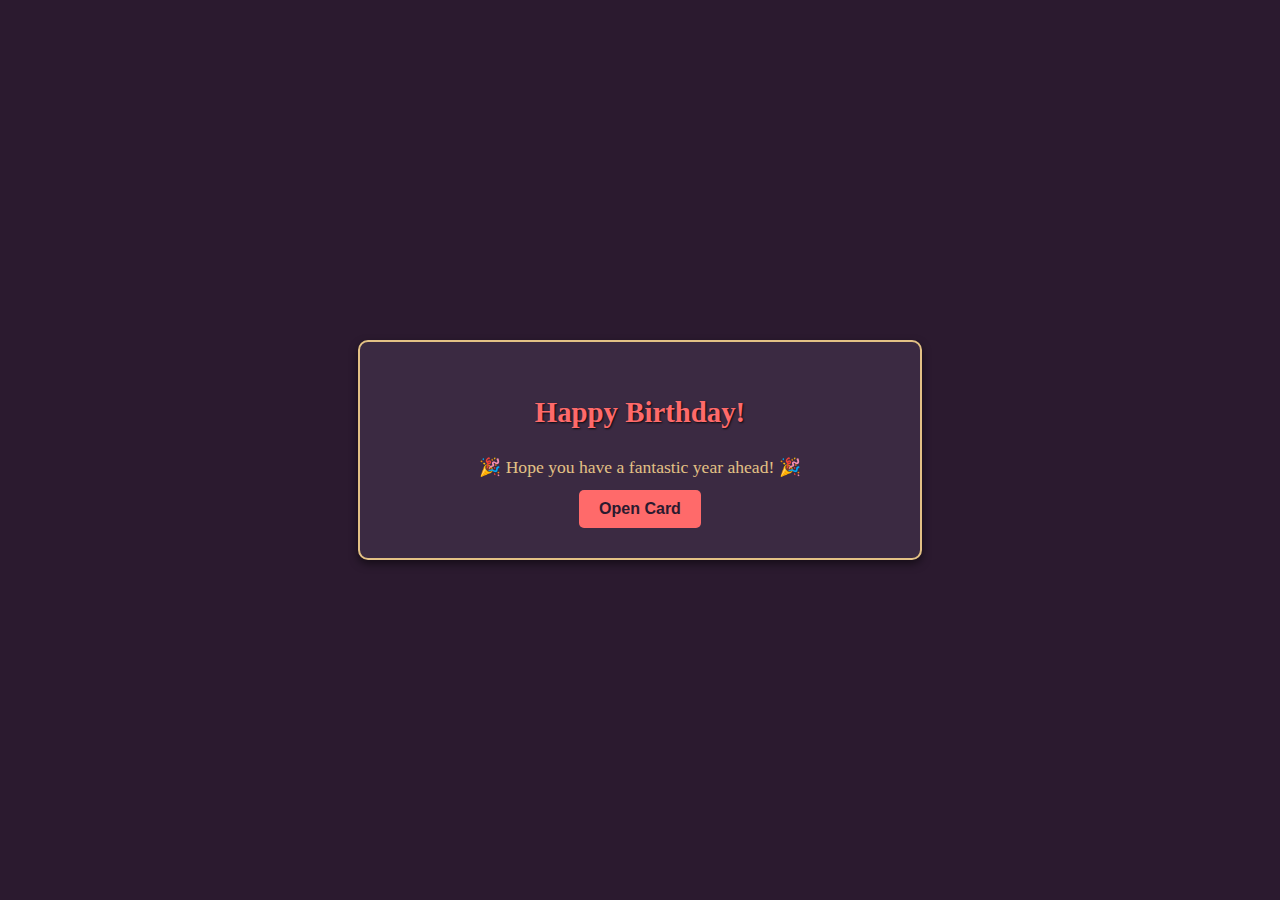
<file: index.html>
<!DOCTYPE html>
<html lang="en">
<head>
  <meta charset="UTF-8">
  <meta name="viewport" content="width=device-width, initial-scale=1.0">
  <title>Happy Birthday</title>
  <link rel="stylesheet" href="style.css">
</head>
<body>
  <div class="card">
    <h1>Happy Birthday!</h1>
    <!-- Hidden Message Div with a Button to Inside_Card.html -->
    <div id="message" class="hidden">
      <p>🎉 Hope you have a fantastic year ahead! 🎉</p>
      <button onclick="window.location.href='Inside_Card.html'">Open Card</button>
    </div>
  </div>

  <script>
    function revealMessage() {
      document.getElementById('message').classList.remove('hidden');
    }
  </script>
</body>
</html>
</file>
<file: style.css>
/* Dark theme with gold accents */

body {
  background-color: #2b1a2f;
  color: #e3c185;
  font-family: 'IM Fell English SC', serif;
  display: flex;
  justify-content: center;
  align-items: center;
  height: 100vh;
  margin: 0;
}

.card {
  text-align: center;
  padding: 30px;
  border: 2px solid #e3c185;
  border-radius: 10px;
  background-color: #3b2a42;
  max-width: 500px;
  width: 100%;
  line-height: 1.5;
  box-shadow: 0 4px 8px rgba(0, 0, 0, 0.5);
  margin: auto;
}

h1, h2 {
  color: #e3c185;
  font-weight: bold;
  text-shadow: 1px 1px 2px rgba(0, 0, 0, 0.8);
}

h1 {
  font-size: 1.8em;
  color: #ff6a6a;
}

h2 {
  font-size: 1.5em;
  margin: 20px 0;
}

p {
  margin: 10px 0;
  font-size: 1.1em;
}

hr {
  border: 0;
  height: 1px;
  background-color: #e3c185;
  width: 80%;
  margin: 20px auto;
}

/* Symbol and Emphasis Styling */
.symbol {
  color: #ffdd57;
  font-size: 1.5em;
  margin: 0 5px;
}

.emphasis, ul li {
  color: #ff6a6a;
  font-weight: bold;
}

.emphasis-quote {
  font-style: italic;
  font-size: 1.1em;
  color: #e3c185;
  margin-top: 20px;
  display: block;
  border-top: 1px solid #e3c185;
  padding-top: 10px;
}

/* Link to Final Blessing Styling */
.link-to-final-blessing {
  margin-top: 20px;
  text-align: center;
}

.link-to-final-blessing a {
  color: #ff6a6a;
  font-size: 1.2em;
  text-decoration: none;
  font-weight: bold;
  text-shadow: 1px 1px 2px rgba(0, 0, 0, 0.3);
  transition: color 0.3s, text-shadow 0.3s;
}

.link-to-final-blessing a:hover {
  color: #ffdd57;
  text-shadow: 1px 1px 2px rgba(0, 0, 0, 0.5);
}

/* Button Styling */
button {
  background-color: #ff6a6a;
  color: #2b1a2f;
  border: none;
  padding: 10px 20px;
  font-size: 1em;
  font-weight: bold;
  border-radius: 5px;
  cursor: pointer;
  transition: background-color 0.3s;
}

button:hover {
  background-color: #e35555;
}

/* List Styling */
ul {
  list-style-type: none;
  padding: 0;
  margin: 15px 0;
}

ul li::before {
  content: "•";
  color: #e3c185;
  font-size: 1.2em;
  margin-right: 8px;
}
</file>
